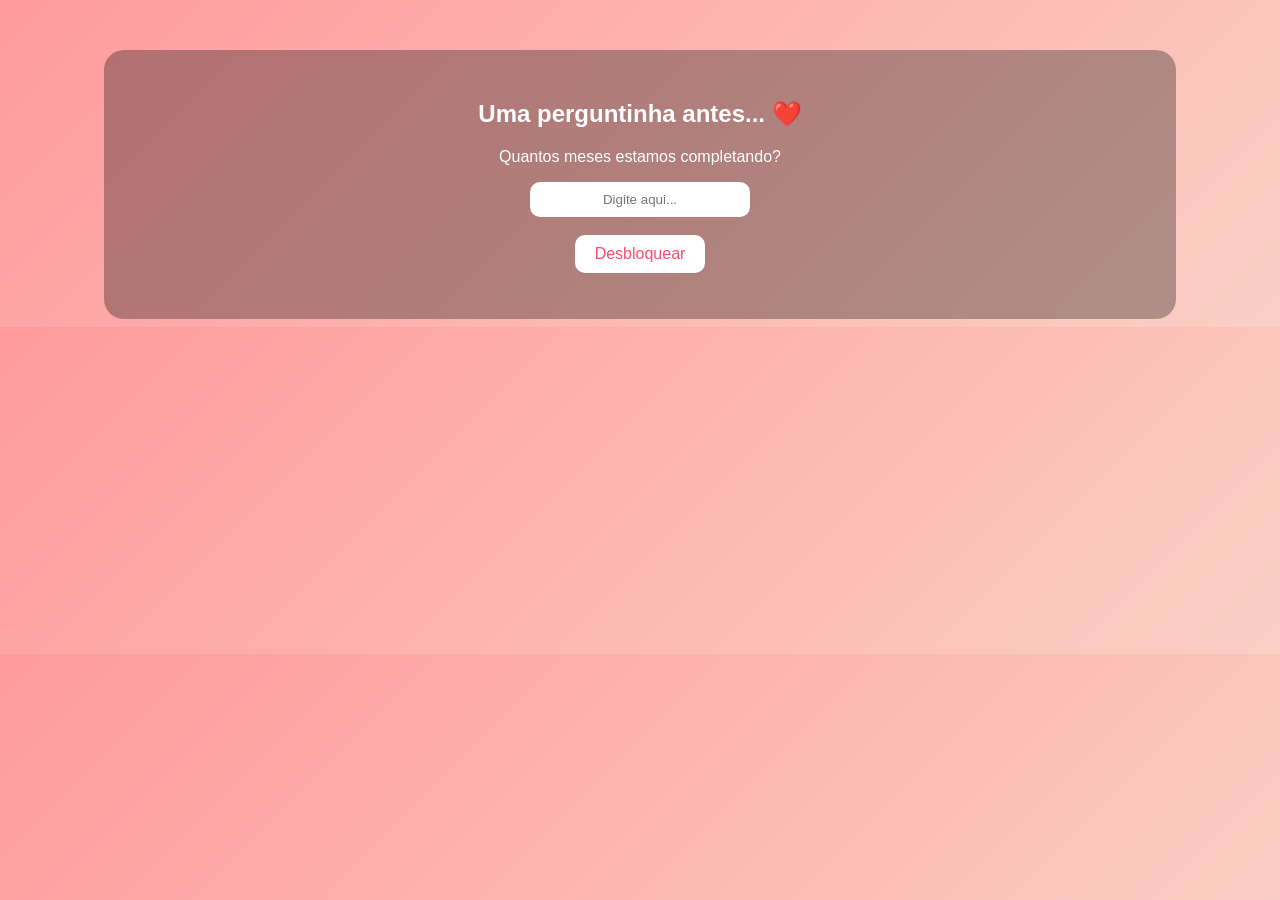
<file: index.html>
<!DOCTYPE html><html lang='pt-BR'><head><meta charset='UTF-8'><title>Surpresa ❤️</title><link rel='stylesheet' href='style.css'></head><body><div class='container'><h2>Uma perguntinha antes... ❤️</h2><p>Quantos meses estamos completando?</p><input type='text' id='resposta' placeholder='Digite aqui...'><br><br><button onclick='verificar()'>Desbloquear</button><p id='erro'></p></div><script src='script.js'></script></body></html>
</file>
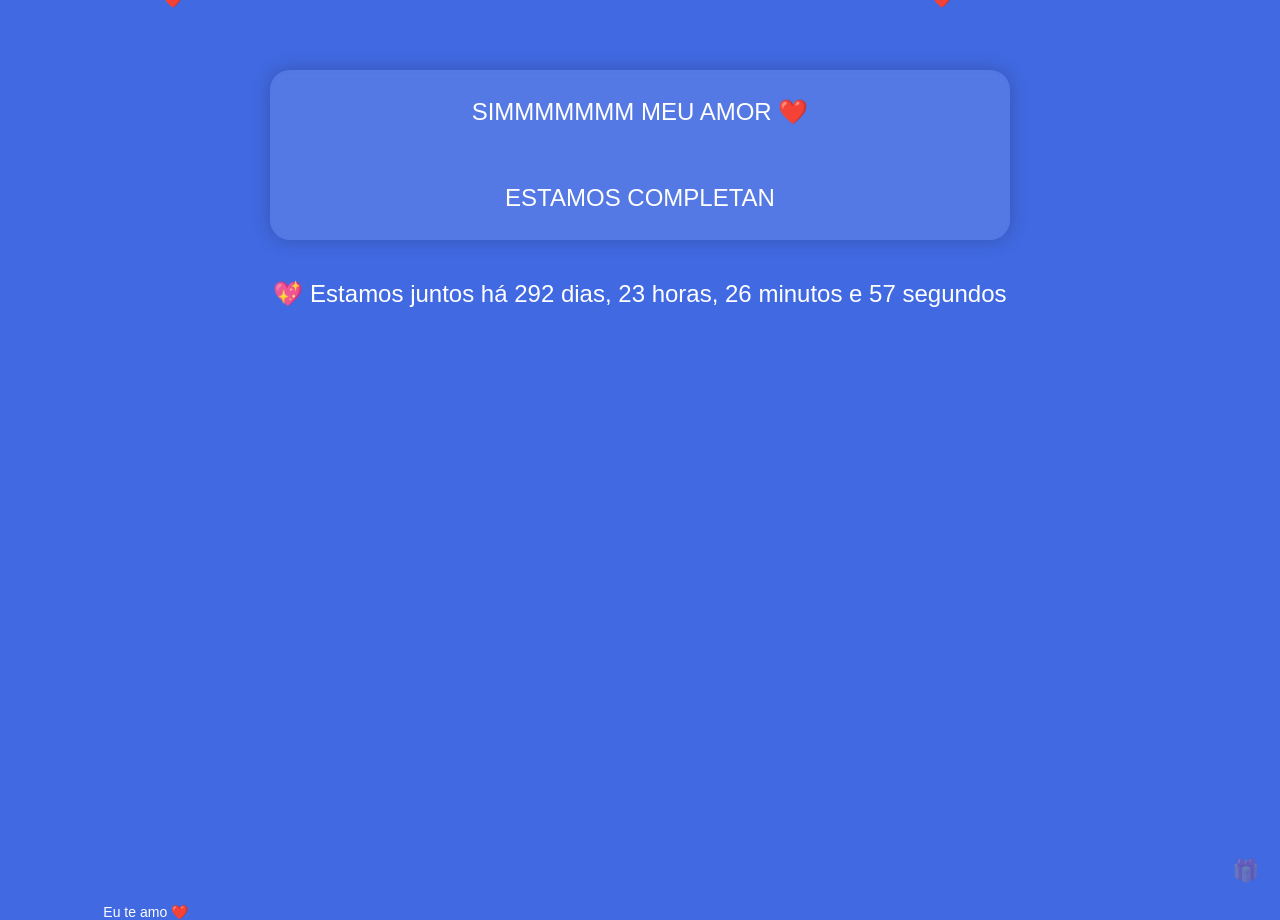
<file: final.html>
<!DOCTYPE html>
<html lang="pt-BR">
<head>
<meta charset="UTF-8">
<title>❤️</title>

<style>

body{
margin:0;
background:#4169E1;
font-family:Arial;
color:white;
text-align:center;
overflow-x:hidden;
overflow-y:auto;
}

.container{
padding:30px;
margin-bottom:120px;
}

.texto{
font-size:24px;
line-height:1.8;
max-width:700px;
margin:40px auto;
padding:20px;

background: rgba(255,255,255,0.1);
border-radius:20px;

text-align:center;

box-shadow: 0 0 20px rgba(0,0,0,0.2);
backdrop-filter: blur(5px);
}

#contador{
font-size:24px;
margin-top:25px;
}

/* ❤️ corações */
.coracao{
position:absolute;
top:-10px;
animation:cair linear infinite;
}

@keyframes cair{
0%{transform:translateY(0);}
100%{transform:translateY(100vh);}
}

/* 💌 subindo */
.amor{
position:absolute;
bottom:-20px;
font-size:14px;
animation:subir linear infinite;
}

@keyframes subir{
0%{transform:translateY(0);}
100%{transform:translateY(-110vh);}
}

/* 🎁 botão secreto */
#secreto{
position:fixed;
bottom:15px;
right:15px;
background:transparent;
border:none;
font-size:22px;
opacity:0.2;
}

</style>
</head>

<body>

<div class="container">

<p id="texto" class="texto"></p>

<div id="contador"></div>

</div>

<!-- botão secreto -->
<button id="secreto" onclick="irMusica()">🎁</button>

<script>

// 💬 TEXTO EM FORMATO CARTA
const mensagem = `SIMMMMMMM MEU AMOR ❤️

ESTAMOS COMPLETANDO 2 MESES JUNTOS...

E ESTOU SUPER FELIZ, DE VERDADE.

VOCÊ FOI A MELHOR COISA QUE ACONTECEU NA MINHA VIDA.

DESDE QUE TE CONHECI, MINHA VIDA MUDOU MUITO, PRA MELHOR.

E DESDE ENTÃO VENHO SENDO FELIZ DIARIAMENTE...

MESMO ATRAVÉS DE UMA TELA, SOU MUITO FELIR POR TER VC MEU AMOR❤️

MEU DIA JA FICA PERFEITO QUANDO RECEBO UMA MENSAGEM SUA MEU AMOR

ALEGRA 100% A MINHA VIDA DE UM JEITO INEXPLICÁVEL

EU TE AMO MUITOO MEU AMOR, VC FOI A MINHA MELHOR ESCOLHA🥺💗

TÔ DANDO O MEU MÁXIMO PARA VC MEU AMOR

AS VEZES NÃO SEI ME EXPRESSAR DIREITO

MAIS DOU O MEU MÁXIMO POR VOCÊ MEU AMOR🥺

E SEMPRE VOU TENTAR MELHORAR CADA VEZ MAIS POR VC MEU BB

EU DOU SORRISINHOS BOBOS QUANDO PENSO EM VC, É AUTOMÁTICO 💭

EU COMEÇO A CHORAR QUANDO PENSO NK FUTURO E IMAGINO SEM VC

EU REALMENTE QUERO QUE SEJA VC MEU AMOR, DE VERDADE🥺

VOCÊ É PERFEITA MEU AMOR...

VC É A PESSOA MAIS INCRÍVEL QUE JA ENTROU NA MINHA VIDA💗

VOCÊ É FORTE, CORAJOSA...

E MUITOOOO LINDAAAAAAA 😍

MARAVILHOSAAAAAAAA...

E SUPER FOFINHA 🥺

AMO SEU OLHINHO, SUA BOCA...

AMO CADA PEDACINHO SEU💗

AMO TUDO EM VOCÊ 💖

AMO QUANDO VC COMPARTILHA SEU DIA CMG

AMO TUDOOOO QUE VC FAZ MEU AMOOOR, TUDOOOOO

OBGDUU POR SER ESSA PESSOA MARAVILHOSA 

NUNCA VOU ME ARREPENDER DE TER TE CONHECIDO.

ESPERO QUE A GENTE DÊ CERTO, DE VERDADE 🙏

ORO TODOS OS DIAS PARA DEUS TE PROTEGER E TE DAR SAÚDE.

E QUE UM DIA A GENTE POSSA VIVER JUNTOS 💑

EU TE AMOOOOOOO MUITO MEU AMOR...

COM TODA MINHA ALMA 💗

INFINITAMENTE 💗💗

PRA SEMPREEEEEEE MEU AMOR💗💗💗

NÃO ESQUEÇA DISSO💗🫶🏼

E NÃO ESQUECE DE BEBER ÁGUA MEU AMOOR

E SE ESQUECER EU TE LEMBROOO, C CUIDA MEU AMOOR`;

// ⌨️ efeito digitando
let i = 0;
function digitar(){
if(i < mensagem.length){
document.getElementById("texto").innerHTML += mensagem.charAt(i) === "\n" ? "<br>" : mensagem.charAt(i);
i++;
setTimeout(digitar, 25);
}
}
digitar();


// ⏱️ CONTADOR (ALTERA A DATA AQUI)
const dataInicio = new Date("2026-02-15 00:00:00");

function atualizarContador(){
const agora = new Date();
const diff = agora - dataInicio;

const dias = Math.floor(diff / (1000 * 60 * 60 * 24));
const horas = Math.floor((diff / (1000 * 60 * 60)) % 24);
const minutos = Math.floor((diff / (1000 * 60)) % 60);
const segundos = Math.floor((diff / 1000) % 60);

document.getElementById("contador").innerHTML =
`💖 Estamos juntos há ${dias} dias, ${horas} horas, ${minutos} minutos e ${segundos} segundos`;
}

setInterval(atualizarContador, 1000);


// ❤️ corações caindo (otimizado)
setInterval(()=>{
let coracao = document.createElement("div");
coracao.classList.add("coracao");
coracao.innerHTML = "❤️";
coracao.style.left = Math.random() * 100 + "vw";
coracao.style.animationDuration = (4 + Math.random()*4) + "s";
document.body.appendChild(coracao);

setTimeout(()=>{coracao.remove();}, 8000);

}, 400);


// 💌 eu te amo subindo
setInterval(()=>{
let amor = document.createElement("div");
amor.classList.add("amor");
amor.innerHTML = "Eu te amo ❤️";
amor.style.left = Math.random() * 100 + "vw";
amor.style.animationDuration = (5 + Math.random()*5) + "s";
document.body.appendChild(amor);

setTimeout(()=>{amor.remove();}, 10000);

}, 700);


// 🎁 botão secreto
function irMusica(){
window.location.href = "musica.html";
}

</script>

</body>
</html>
</file>
<file: style.css>
body{background: linear-gradient(135deg,#ff9a9e,#fad0c4);font-family: Arial;text-align:center;color:white;margin-top:50px;} .container{background: rgba(0,0,0,0.3);padding:30px;border-radius:20px;width:80%;margin:auto;} input{padding:10px;border-radius:10px;border:none;width:200px;text-align:center;} button{padding:10px 20px;border:none;border-radius:10px;background:white;color:#ff4b6e;font-size:16px;cursor:pointer;} #erro{color:yellow;margin-top:10px;}
</file>
